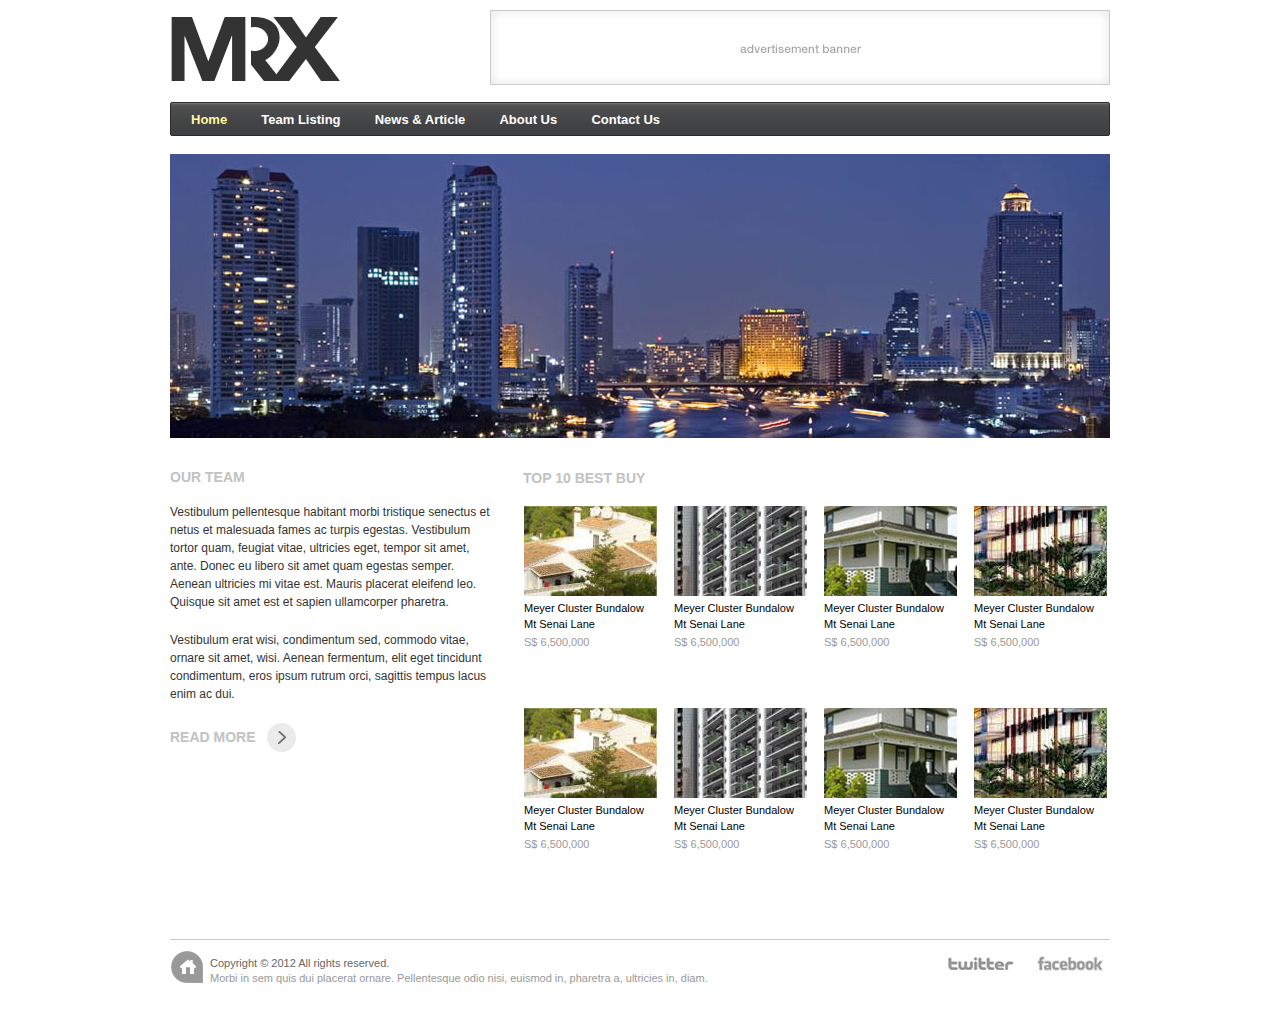
<file: index.html>
<!DOCTYPE HTML>
<html xmlns="http://www.w3.org/1999/xhtml">
<head>
<meta http-equiv="Content-Type" content="text/html; charset=utf-8" />
<title>DAG Template</title>
<link href="style.css" rel="stylesheet" type="text/css">
</head>

<body>

<div class="wrapper">

<div class="header">

	<div class="logo_placement"><img src="images/temp_logo.gif"></div>
    <div class="ad_placement"><img src="images/temp_ad.gif"></div>
    
</div>


<div class="nav">
	<ul>
    	<li><a href="index.html" class="imhere">Home</a></li>
        <li><a href="listing.html">Team Listing</a></li>
        <li><a href="news.html">News &amp; Article</a></li>
        <li><a href="about.html">About Us</a></li>
        <li><a href="contact.html">Contact Us</a></li>    </ul>
</div>

<!-- main image : s-->
<div class="home_img"><img src="images/main_image_940x284.jpg"></div>
<!-- main image : e-->



<div class="section home">
	<div class="our_team">
    	<h2>OUR TEAM</h2>
        <p>Vestibulum pellentesque habitant morbi tristique senectus et netus et malesuada fames ac turpis egestas. Vestibulum tortor quam, feugiat vitae, ultricies eget, tempor sit amet, ante. Donec eu libero sit amet quam egestas semper. Aenean ultricies mi vitae est. Mauris placerat eleifend leo. Quisque sit amet est et sapien ullamcorper pharetra.</p>
        <p>Vestibulum erat wisi, condimentum sed, commodo vitae, ornare sit amet, wisi. Aenean fermentum, elit eget tincidunt condimentum, eros ipsum rutrum orci, sagittis tempus lacus enim ac dui. </p>
        
        <h2 class="read_more"><a href="about.html">READ MORE</a></h2>
        
    </div>
    
    <div class="top_ten">
    	<h2>TOP 10 BEST BUY</h2>
        
        <div class="tt_cell"><a href="detailed_page.html">
        	<div><img src="images/thm_133x90.jpg"></div>
            <h3>Meyer Cluster Bundalow <br />Mt Senai Lane</h3>
			<h4>S$ 6,500,000</h4></a>
      </div>
        
        <div class="tt_cell"><a href="detailed_page.html">
        	<div><img src="images/thm_133x90_b.jpg"></div>
            <h3>Meyer Cluster Bundalow <br />Mt Senai Lane</h3>
			<h4>S$ 6,500,000</h4></a>
      </div>
        
        <div class="tt_cell"><a href="detailed_page.html">
        	<div><img src="images/thm_133x90_c.jpg"></div>
            <h3>Meyer Cluster Bundalow <br />Mt Senai Lane</h3>
			<h4>S$ 6,500,000</h4></a>
      </div>
        
         <div class="tt_cell"><a href="detailed_page.html">
        	<div><img src="images/thm_133x90_d.jpg"></div>
            <h3>Meyer Cluster Bundalow <br />Mt Senai Lane</h3>
			<h4>S$ 6,500,000</h4></a>
        </div>
        <div class="tt_cell"><a href="detailed_page.html">
        	<div><img src="images/thm_133x90.jpg"></div>
            <h3>Meyer Cluster Bundalow <br />Mt Senai Lane</h3>
			<h4>S$ 6,500,000</h4></a>
        </div>
        
        <div class="tt_cell"><a href="detailed_page.html">
        	<div><img src="images/thm_133x90_b.jpg"></div>
            <h3>Meyer Cluster Bundalow <br />Mt Senai Lane</h3>
			<h4>S$ 6,500,000</h4></a>
        </div>
        
         <div class="tt_cell"><a href="detailed_page.html">
        	<div><img src="images/thm_133x90_c.jpg"></div>
            <h3>Meyer Cluster Bundalow <br />Mt Senai Lane</h3>
			<h4>S$ 6,500,000</h4></a>
        </div>
        
         <div class="tt_cell"><a href="detailed_page.html">
        	<div><img src="images/thm_133x90_d.jpg"></div>
            <h3>Meyer Cluster Bundalow <br />Mt Senai Lane</h3>
			<h4>S$ 6,500,000</h4></a>
        </div>
    </div>
</div>


</div>


<div class="footer">
	<div class="copyright_area">
    	<h4>Copyright &copy; 2012 All rights reserved.</h4>
        <p>Morbi in sem quis dui placerat ornare. Pellentesque odio nisi, euismod in, pharetra a, ultricies in, diam.</p>
    </div>
    
    <div class="share_area">
    	<a class="share_fb" href="#"></a> <a class="share_tw" href="#"></a> </div>
</div>


</body>
</html>
</file>
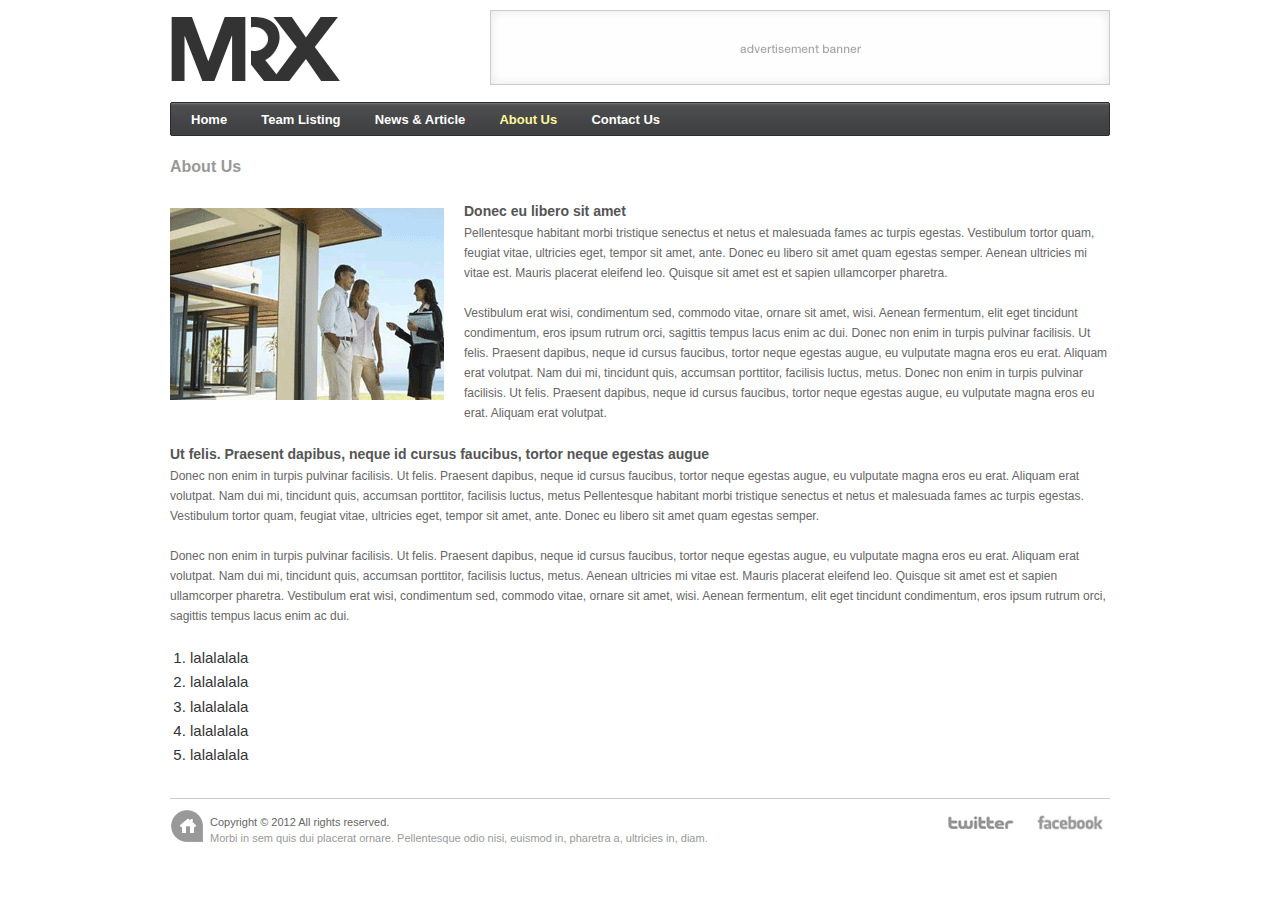
<file: about.html>
<!DOCTYPE HTML>
<html>
<head>
<meta http-equiv="Content-Type" content="text/html; charset=utf-8">
<title>DAG Template</title>
<link href="style.css" rel="stylesheet" type="text/css">
</head>

<body>

<div class="wrapper">

<div class="header">

	<div class="logo_placement"><img src="images/temp_logo.gif"></div>
    <div class="ad_placement"><img src="images/temp_ad.gif"></div>
    
</div>


<div class="nav">
	<ul>
    	<li><a href="index.html">Home</a></li>
        <li><a href="listing.html">Team Listing</a></li>
        <li><a href="news.html">News &amp; Article</a></li>
        <li><a href="about.html" class="imhere">About Us</a></li>
        <li><a href="contact.html">Contact Us</a></li>    </ul>
</div>

<div class="section about">
	
    <div>	
    <h1>About Us</h1>

	<img src="images/img_about.gif"> 
    
	<h2>Donec eu libero sit amet</h2>
	
    <p>Pellentesque habitant morbi tristique senectus et netus et malesuada fames ac turpis egestas. Vestibulum tortor quam, feugiat vitae, ultricies eget, tempor sit amet, ante. Donec eu libero sit amet quam egestas semper. Aenean ultricies mi vitae est. Mauris placerat eleifend leo. Quisque sit amet est et sapien ullamcorper pharetra. </p> 
    <p>Vestibulum erat wisi, condimentum sed, commodo vitae, ornare sit amet, wisi. Aenean fermentum, elit eget tincidunt condimentum, eros ipsum rutrum orci, sagittis tempus lacus enim ac dui. Donec non enim in turpis pulvinar facilisis. Ut felis. Praesent dapibus, neque id cursus faucibus, tortor neque egestas augue, eu vulputate magna eros eu erat. Aliquam erat volutpat. Nam dui mi, tincidunt quis, accumsan porttitor, facilisis luctus, metus. Donec non enim in turpis pulvinar facilisis. Ut felis. Praesent dapibus, neque id cursus faucibus, tortor neque egestas augue, eu vulputate magna eros eu erat. Aliquam erat volutpat. </p>
    
    <h2>Ut felis. Praesent dapibus, neque id cursus faucibus, tortor neque egestas augue</h2>
	
    <p>Donec non enim in turpis pulvinar facilisis. Ut felis. Praesent dapibus, neque id cursus faucibus, tortor neque egestas augue, eu vulputate magna eros eu erat. Aliquam erat volutpat. Nam dui mi, tincidunt quis, accumsan porttitor, facilisis luctus, metus Pellentesque habitant morbi tristique senectus et netus et malesuada fames ac turpis egestas. Vestibulum tortor quam, feugiat vitae, ultricies eget, tempor sit amet, ante. Donec eu libero sit amet quam egestas semper. </p>
    <p>Donec non enim in turpis pulvinar facilisis. Ut felis. Praesent dapibus, neque id cursus faucibus, tortor neque egestas augue, eu vulputate magna eros eu erat. Aliquam erat volutpat. Nam dui mi, tincidunt quis, accumsan porttitor, facilisis luctus, metus. Aenean ultricies mi vitae est. Mauris placerat eleifend leo. Quisque sit amet est et sapien ullamcorper pharetra. Vestibulum erat wisi, condimentum sed, commodo vitae, ornare sit amet, wisi. Aenean fermentum, elit eget tincidunt condimentum, eros ipsum rutrum orci, sagittis tempus lacus enim ac dui. </p>
	
    <ol>
    	<li>lalalalala</li>
        <li>lalalalala</li>
        <li>lalalalala</li>
        <li>lalalalala</li>
        <li>lalalalala</li>
        
    </ol>
    
    </div>
</div>

</div>


<div class="footer">
	<div class="copyright_area">
    	<h4>Copyright &copy; 2012 All rights reserved.</h4>
        <p>Morbi in sem quis dui placerat ornare. Pellentesque odio nisi, euismod in, pharetra a, ultricies in, diam.</p>
    </div>
    
    <div class="share_area">
    	<a class="share_fb" href="#"></a> <a class="share_tw" href="#"></a> </div>
</div>


</body>
</html>
</file>
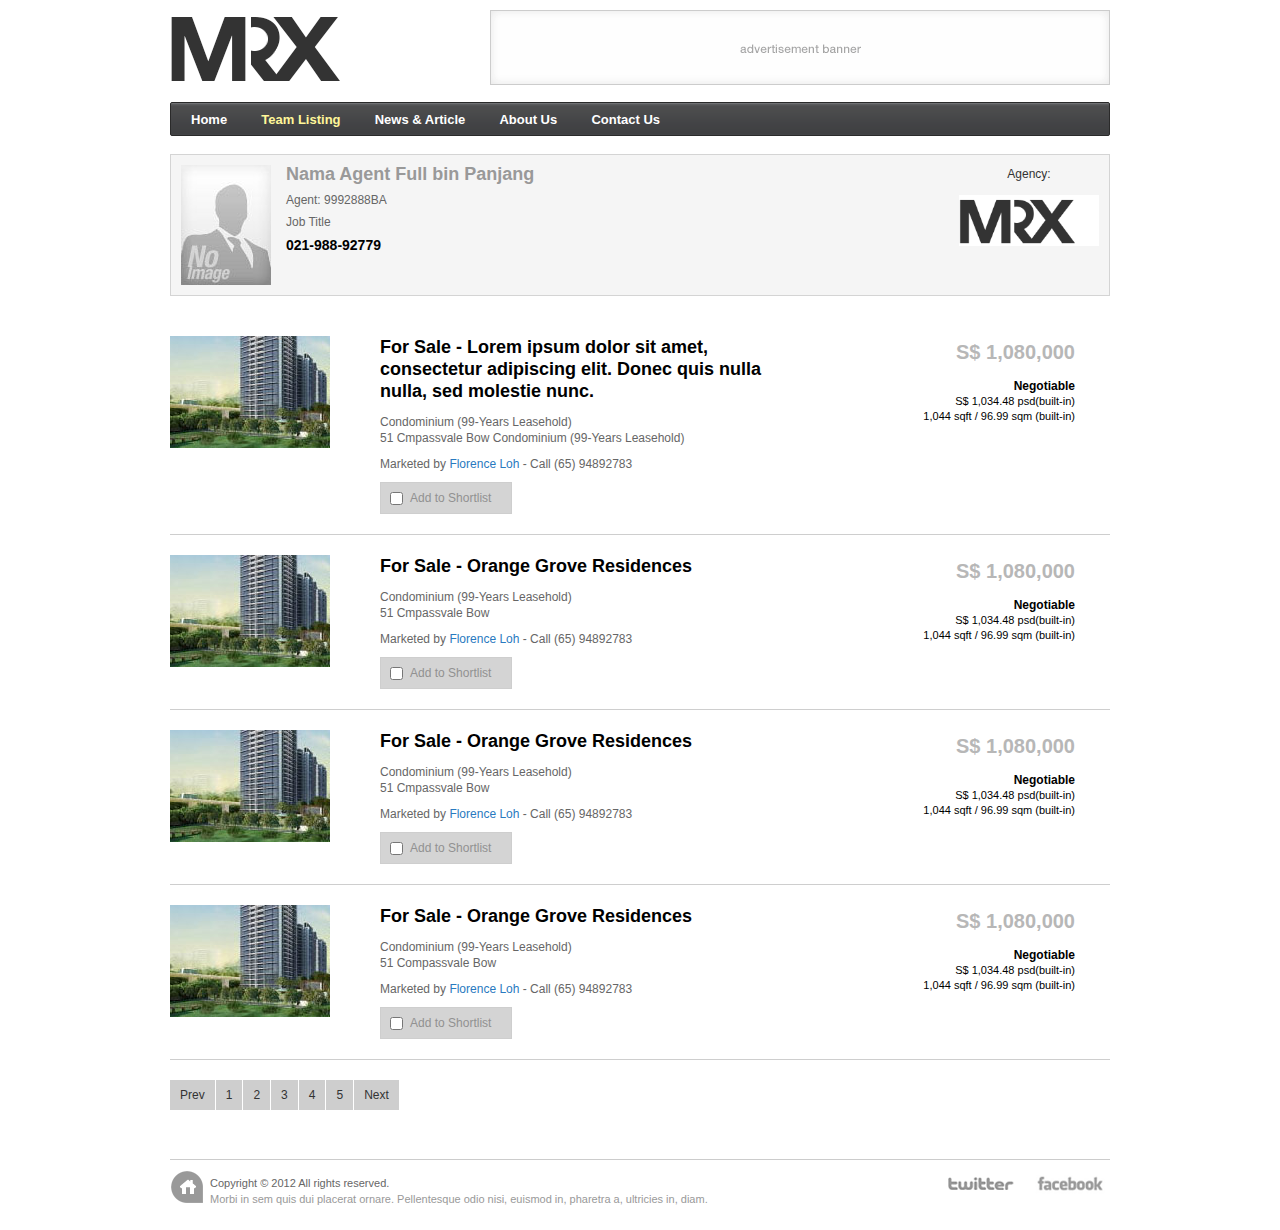
<file: agent_detail.html>
<!DOCTYPE HTML>
<html>
<head>
<meta http-equiv="Content-Type" content="text/html; charset=utf-8">
<meta http-equiv="X-UA-Compatible" content="IE=100" >
<title>DAG Template</title>
<link href="style.css" rel="stylesheet" type="text/css">
</head>

<body>

<div class="wrapper">

<div class="header">

	<div class="logo_placement"><img src="images/temp_logo.gif"></div>
    <div class="ad_placement"><img src="images/temp_ad.gif"></div>
    
</div>


<div class="nav">
	<ul>
    	<li><a href="index.html">Home</a></li>
        <li><a href="listing.html" class="imhere">Team Listing</a></li>
        <li><a href="news.html">News &amp; Article</a></li>
        <li><a href="about.html">About Us</a></li>
        <li><a href="contact.html">Contact Us</a></li>    </ul>
</div>

<div class="section listing">

<!-- agent detail :s -->
<div class="agent_box">
	
    <div class="agent_photo"><img src="images/temp_orang.jpg"></div>
    
    	
    
    
    <div class="agent_big_detail">
    	<h1>Nama Agent Full bin Panjang</h1>
        <h3>Agent: 9992888BA</h3>
		<h3>Job Title</h3>
		<h2>021-988-92779</h2>
    </div>
    
    <!-- agency logo :s -->
    <div class="agent_logo">
      	<h4>Agency: </h4>
     	<img src="images/temp_logo.gif" >     </div>
     <!-- agency logo :e -->
		
</div>
<!-- agent detail :e -->

<div class="list_result">
        
        <ul>
        	<li>
            	<div class="list_img_cont"><a href="detailed_page.html"><img src="images/thm_160x112.jpg"></a></div>
               
                <div class="list_info">
                	<h2><a href="detailed_page.html">For Sale - Lorem ipsum dolor sit amet, consectetur adipiscing elit. Donec quis nulla nulla, sed molestie nunc.</a></h2>
                    <p>Condominium (99-Years Leasehold)  <br />
51 Cmpassvale Bow Condominium (99-Years Leasehold) </p>

					<p>Marketed by <a href="#">Florence Loh</a> - Call (65) 94892783</p>
                     <div class="add_shortlist"><a href="#"><input type="checkbox"> Add to Shortlist</a></div>
				</div>
               
                <div class="list_price">
                       <h2>S$ 1,080,000</h2>
                       <p> 
                       	<span>Negotiable</span><br />
                        S$ 1,034.48 psd(built-in)<br />
                        1,044 sqft / 96.99 sqm (built-in)
                        </p>
			    </div>
            </li>
            
            <li>
            	<div class="list_img_cont"><a href="detailed_page.html"><img src="images/thm_160x112.jpg"></a></div>
               
                <div class="list_info">
                	<h2><a href="detailed_page.html">For Sale - Orange Grove Residences</a></h2>
                    <p>Condominium (99-Years Leasehold) <br />
51 Cmpassvale Bow</p>

					<p>Marketed by <a href="#">Florence Loh</a> - Call (65) 94892783</p>
                     <div class="add_shortlist"><a href="#"><input type="checkbox"> Add to Shortlist</a></div>
				</div>
               
                <div class="list_price">
                       <h2>S$ 1,080,000</h2>
                       <p> 
                       	<span>Negotiable</span><br />
                        S$ 1,034.48 psd(built-in)<br />
                        1,044 sqft / 96.99 sqm (built-in)
                        </p>
				</div>
            </li>
            
            <li>
            	<div class="list_img_cont"><a href="detailed_page.html"><img src="images/thm_160x112.jpg"></a></div>
               
                <div class="list_info">
                	<h2><a href="detailed_page.html">For Sale - Orange Grove Residences</a></h2>
                    <p>Condominium (99-Years Leasehold) <br />
51 Cmpassvale Bow</p>

					<p>Marketed by <a href="#">Florence Loh</a> - Call (65) 94892783</p>
                     <div class="add_shortlist"><a href="#"><input type="checkbox"> Add to Shortlist</a></div>
				</div>
               
                <div class="list_price">
                       <h2>S$ 1,080,000</h2>
                       <p> 
                       	<span>Negotiable</span><br />
                        S$ 1,034.48 psd(built-in)<br />
                        1,044 sqft / 96.99 sqm (built-in)
                        </p>
				</div>
            </li>
            
            <li>
            	<div class="list_img_cont"><a href="detailed_page.html"><img src="images/thm_160x112.jpg"></a></div>
               
                <div class="list_info">
                	<h2><a href="detailed_page.html">For Sale - Orange Grove Residences</a></h2>
                    <p>
                    Condominium (99-Years Leasehold)<br />
51 Compassvale Bow</p>

					<p>Marketed by <a href="#">Florence Loh</a> - Call (65) 94892783</p>
                    
                    <div class="add_shortlist"><a href="#"><input type="checkbox"> Add to Shortlist</a></div>
                    
				</div>
               
                <div class="list_price">
                     
                       <h2>S$ 1,080,000</h2>
                       <p> 
                       	<span>Negotiable</span><br />
                        S$ 1,034.48 psd(built-in)<br />
                        1,044 sqft / 96.99 sqm (built-in)
                        </p>
			
				</div>
            </li>
            
        </ul>
        </div>
    
</div>
  
  <div class="paginating">
         	<ul>
            	<li><a href="#">Prev</a></li>
                <li><a href="#">1</a></li>
                <li><a href="#">2</a></li>
                <li><a href="#">3</a></li>
                <li><a href="#">4</a></li>
                <li><a href="#">5</a></li>
                <li><a href="#">Next</a></li>
            </ul>
   </div>
   
   <br /> <br />

</div>


<div class="footer">
	<div class="copyright_area">
    	<h4>Copyright &copy; 2012 All rights reserved.</h4>
        <p>Morbi in sem quis dui placerat ornare. Pellentesque odio nisi, euismod in, pharetra a, ultricies in, diam.</p>
    </div>
    
    <div class="share_area">
    	<a class="share_fb" href="#"></a> <a class="share_tw" href="#"></a> </div>
</div>


</body>
</html>
</file>
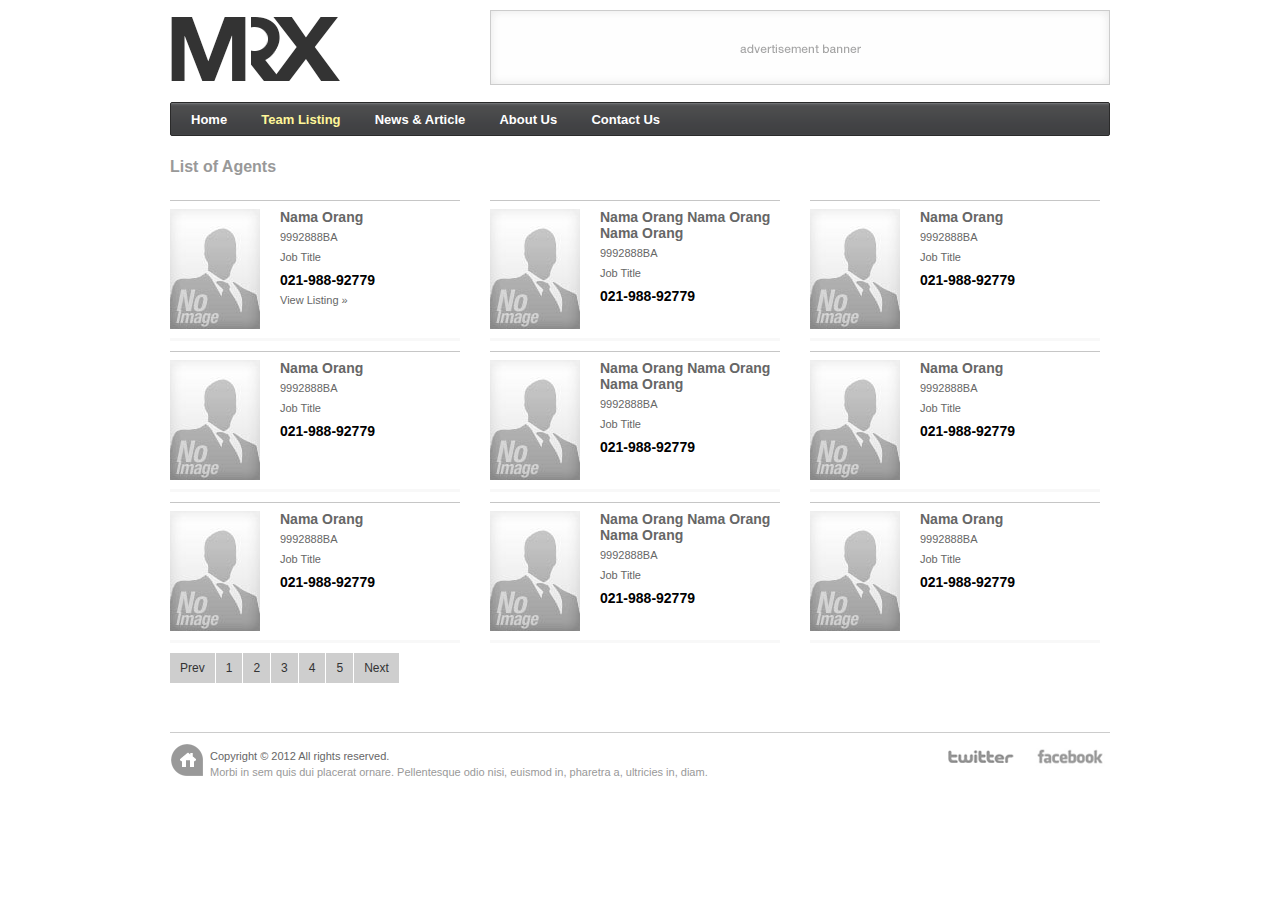
<file: agent_list.html>
<!DOCTYPE HTML>
<html>
<head>
<meta http-equiv="Content-Type" content="text/html; charset=utf-8">
<meta http-equiv="X-UA-Compatible" content="IE=100" >
<title>DAG Template</title>
<link href="style.css" rel="stylesheet" type="text/css">
</head>

<body>

<div class="wrapper">

<div class="header">

	<div class="logo_placement"><img src="images/temp_logo.gif"></div>
    <div class="ad_placement"><img src="images/temp_ad.gif"></div>
    
</div>


<div class="nav">
	<ul>
    	<li><a href="index.html">Home</a></li>
        <li><a href="listing.html" class="imhere">Team Listing</a></li>
        <li><a href="news.html">News &amp; Article</a></li>
        <li><a href="about.html">About Us</a></li>
        <li><a href="contact.html">Contact Us</a></li>    </ul>
</div>

<div class="section listing">
	

    	<h1>List of Agents</h1>
		<div class="list_result" style="min-height:300px; overflow: auto; ">
        
				
			<div class="agent_sel">
				<div class="agent_photo"><img src="images/temp_orang.jpg"></div>
				<div class="agent_detail">
					<h1><a href="agent_detail.html">Nama Orang</a></h1>
					<h3>9992888BA</h3>
					<h3>Job Title</h3>
					<h2>021-988-92779</h2>
                    <h3><a href="#">View Listing &raquo;</a></h3>
				</div>
			</div>
			
			<div class="agent_sel">
				<div class="agent_photo"><img src="images/temp_orang.jpg"></div>
				<div class="agent_detail">
					<h1><a href="agent_detail.html">Nama Orang Nama Orang Nama Orang</a></h1>
					<h3>9992888BA</h3>
					<h3>Job Title</h3>
					<h2>021-988-92779</h2>
				</div>
			</div>
			
			<div class="agent_sel" style="margin-right:0">
				<div class="agent_photo"><img src="images/temp_orang.jpg"></div>
				<div class="agent_detail">
					<h1><a href="agent_detail.html">Nama Orang</a></h1>
					<h3>9992888BA</h3>
					<h3>Job Title</h3>
					<h2>021-988-92779</h2>
				</div>
			</div>
            
            <div class="agent_sel">
				<div class="agent_photo"><img src="images/temp_orang.jpg"></div>
				<div class="agent_detail">
					<h1><a href="agent_detail.html">Nama Orang</a></h1>
					<h3>9992888BA</h3>
					<h3>Job Title</h3>
					<h2>021-988-92779</h2>
				</div>
			</div>
			
			<div class="agent_sel">
				<div class="agent_photo"><img src="images/temp_orang.jpg"></div>
				<div class="agent_detail">
					<h1><a href="agent_detail.html">Nama Orang Nama Orang Nama Orang</a></h1>
					<h3>9992888BA</h3>
					<h3>Job Title</h3>
					<h2>021-988-92779</h2>
				</div>
			</div>
			
			<div class="agent_sel" style="margin-right:0">
				<div class="agent_photo"><img src="images/temp_orang.jpg"></div>
				<div class="agent_detail">
					<h1><a href="agent_detail.html">Nama Orang</a></h1>
					<h3>9992888BA</h3>
					<h3>Job Title</h3>
					<h2>021-988-92779</h2>
				</div>
			</div>
            
            <div class="agent_sel">
				<div class="agent_photo"><img src="images/temp_orang.jpg"></div>
				<div class="agent_detail">
					<h1><a href="agent_detail.html">Nama Orang</a></h1>
					<h3>9992888BA</h3>
					<h3>Job Title</h3>
					<h2>021-988-92779</h2>
				</div>
			</div>
			
			<div class="agent_sel">
				<div class="agent_photo"><img src="images/temp_orang.jpg"></div>
				<div class="agent_detail">
					<h1><a href="agent_detail.html">Nama Orang Nama Orang Nama Orang</a></h1>
					<h3>9992888BA</h3>
					<h3>Job Title</h3>
					<h2>021-988-92779</h2>
				</div>
			</div>
			
			<div class="agent_sel" style="margin-right:0">
				<div class="agent_photo"><img src="images/temp_orang.jpg"></div>
				<div class="agent_detail">
					<h1><a href="agent_detail.html">Nama Orang</a></h1>
					<h3>9992888BA</h3>
					<h3>Job Title</h3>
					<h2>021-988-92779</h2>
				</div>
			</div>
			
			
		
		
		
		
		
        </div>
</div>
  
  <div class="paginating">
         	<ul>
            	<li><a href="#">Prev</a></li>
                <li><a href="#">1</a></li>
                <li><a href="#">2</a></li>
                <li><a href="#">3</a></li>
                <li><a href="#">4</a></li>
                <li><a href="#">5</a></li>
                <li><a href="#">Next</a></li>
            </ul>
   </div>
   
   <br /> <br />

</div>


<div class="footer">
	<div class="copyright_area">
    	<h4>Copyright &copy; 2012 All rights reserved.</h4>
        <p>Morbi in sem quis dui placerat ornare. Pellentesque odio nisi, euismod in, pharetra a, ultricies in, diam.</p>
    </div>
    
    <div class="share_area">
    	<a class="share_fb" href="#"></a> <a class="share_tw" href="#"></a> </div>
</div>


</body>
</html>
</file>
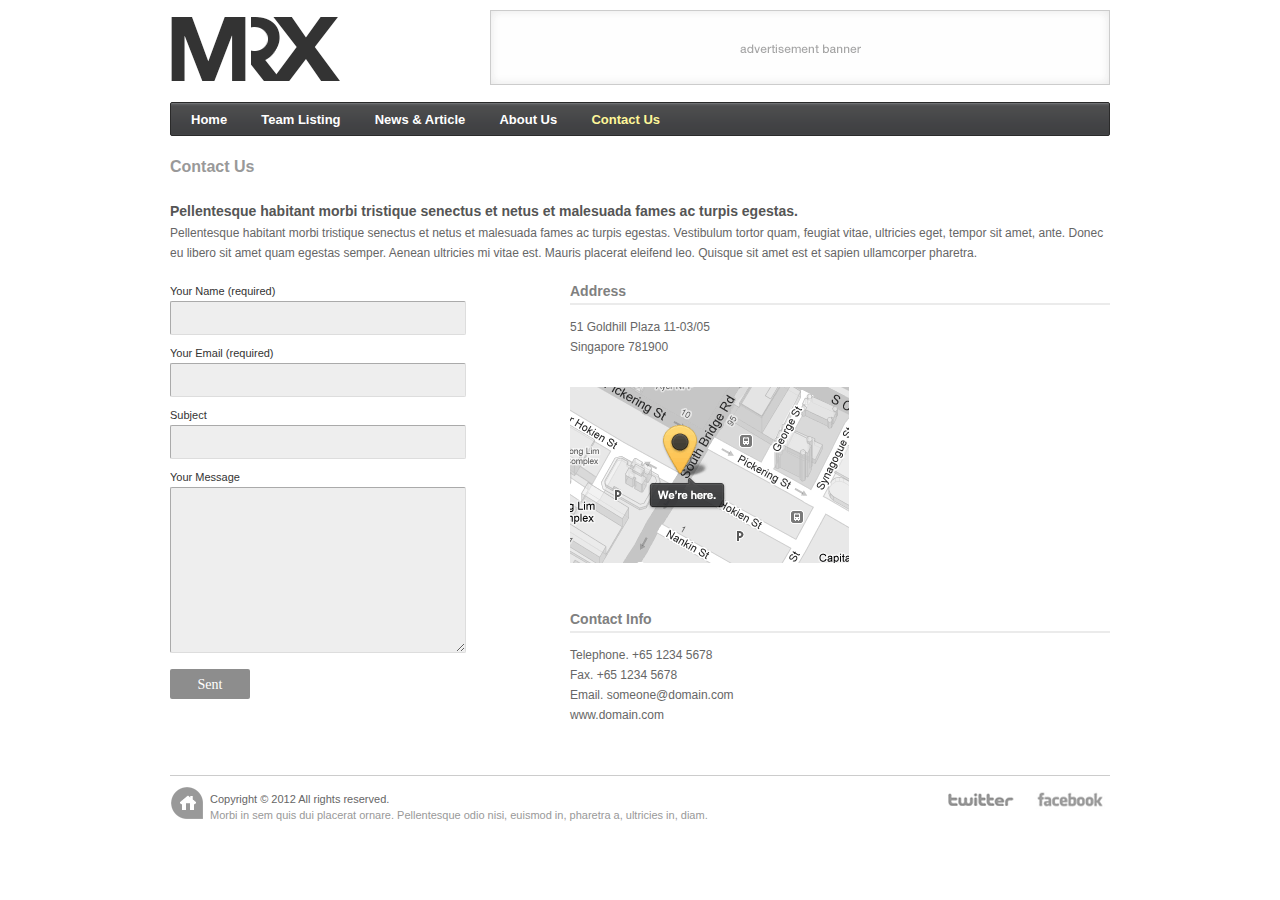
<file: contact.html>
<!DOCTYPE HTML>
<html>
<head>
<meta http-equiv="Content-Type" content="text/html; charset=utf-8">
<title>DAG Template</title>
<link href="style.css" rel="stylesheet" type="text/css">
</head>

<body>

<div class="wrapper">

<div class="header">

	<div class="logo_placement"><img src="images/temp_logo.gif"></div>
    <div class="ad_placement"><img src="images/temp_ad.gif"></div>
    
</div>


<div class="nav">
	<ul>
    	<li><a href="index.html">Home</a></li>
        <li><a href="listing.html">Team Listing</a></li>
        <li><a href="news.html">News &amp; Article</a></li>
        <li><a href="about.html">About Us</a></li>
        <li><a href="contact.html" class="imhere">Contact Us</a></li>    </ul>
</div>

<div class="section contact">
	
    <div>	
    <h1>Contact Us</h1>

	<h2>Pellentesque habitant morbi tristique senectus et netus et malesuada fames ac turpis egestas.</h2>
	
    <p>Pellentesque habitant morbi tristique senectus et netus et malesuada fames ac turpis egestas. Vestibulum tortor quam, feugiat vitae, ultricies eget, tempor sit amet, ante. Donec eu libero sit amet quam egestas semper. Aenean ultricies mi vitae est. Mauris placerat eleifend leo. Quisque sit amet est et sapien ullamcorper pharetra. </p> 
	</div>
    
    <div class="aside">
    	<form>
        	Your Name (required) <br />
            <input type="text"> <br />
            Your Email (required) <br />
            <input type="text"> <br />
            
            Subject <br />
            <input type="text"> <br />
            Your Message <br />
            <textarea></textarea> <br />
            
            <input class="submit_button" type="submit" value="Sent">
        </form>
    </div>
    
    <div class="adrr">
    	<h3>Address</h3>
        <p>51 Goldhill Plaza 11-03/05 <br />
        Singapore 781900</p>
        
        <!-- position map :s -->
        <div class="position_map"><img src="images/temp_map.gif"></div>
        <!-- position map :e -->
        
        <h3>Contact Info</h3>
        <p>Telephone. +65 1234 5678 <br />
        Fax. +65 1234 5678 <br />
        Email. <a href="#">someone@domain.com</a><br />
        <a href="#">www.domain.com</a>
    </div>
</div>

</div>


<div class="footer">
	<div class="copyright_area">
    	<h4>Copyright &copy; 2012 All rights reserved.</h4>
        <p>Morbi in sem quis dui placerat ornare. Pellentesque odio nisi, euismod in, pharetra a, ultricies in, diam.</p>
    </div>
    
    <div class="share_area">
    	<a class="share_fb" href="#"></a> <a class="share_tw" href="#"></a> </div>
</div>


</body>
</html>
</file>
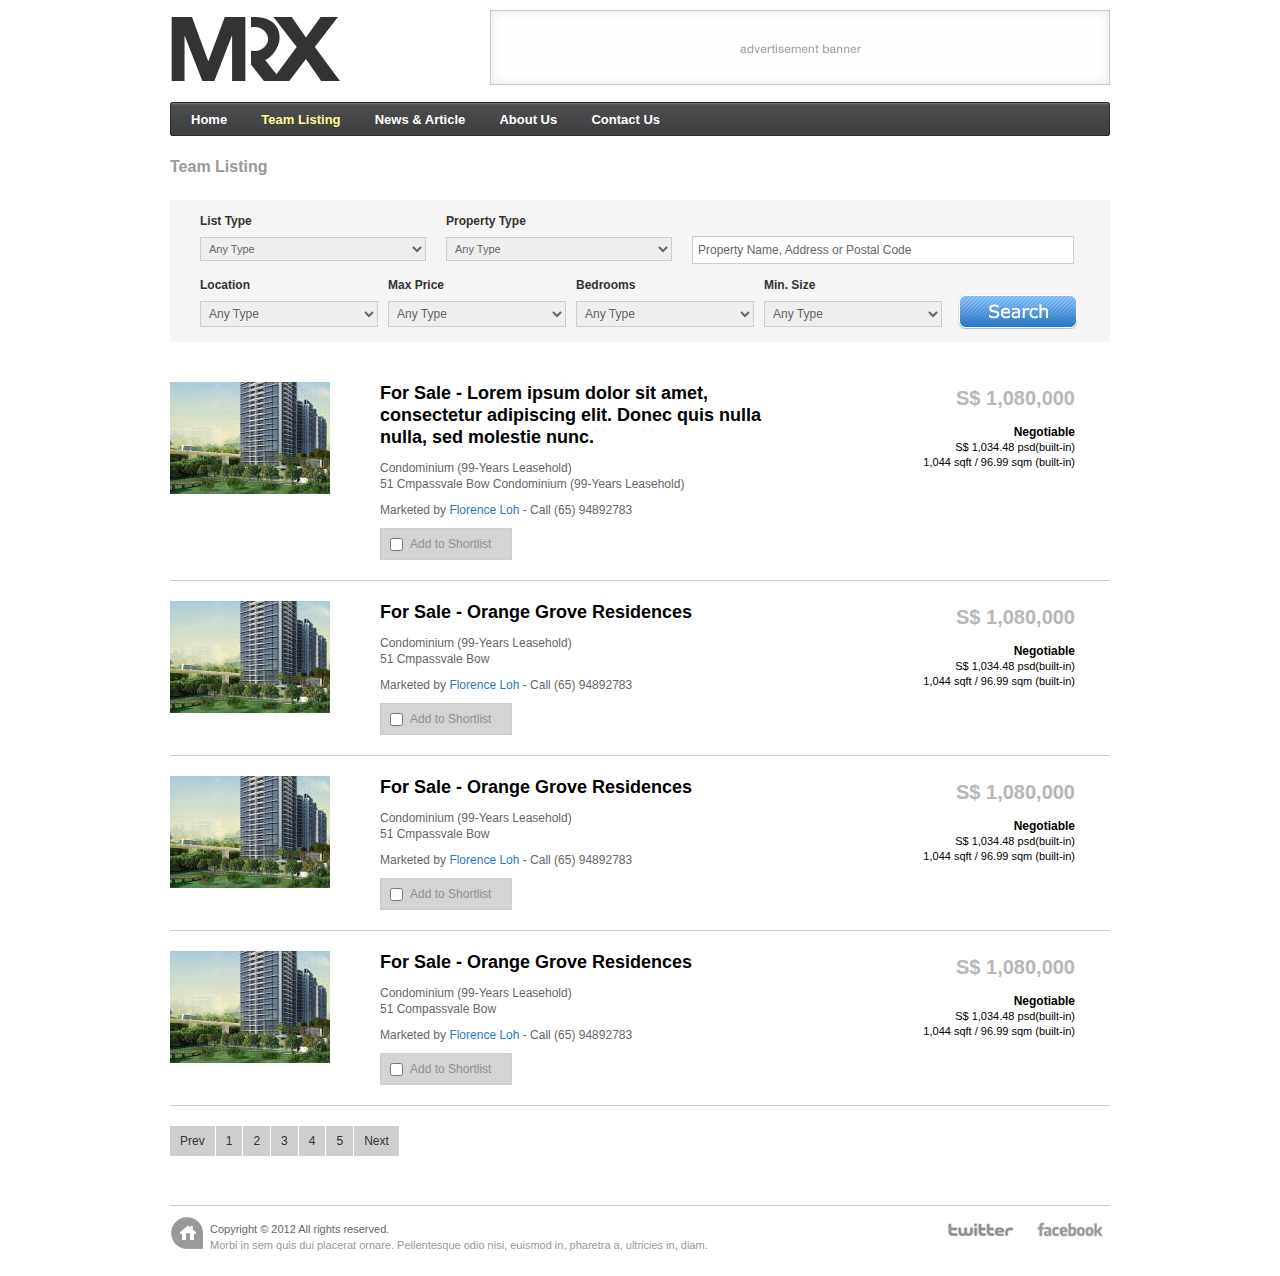
<file: listing.html>
<!DOCTYPE HTML>
<html>
<head>
<meta http-equiv="Content-Type" content="text/html; charset=utf-8">
<meta http-equiv="X-UA-Compatible" content="IE=100" >
<title>DAG Template</title>
<link href="style.css" rel="stylesheet" type="text/css">
</head>

<body>

<div class="wrapper">

<div class="header">

	<div class="logo_placement"><img src="images/temp_logo.gif"></div>
    <div class="ad_placement"><img src="images/temp_ad.gif"></div>
    
</div>


<div class="nav">
	<ul>
    	<li><a href="index.html">Home</a></li>
        <li><a href="listing.html" class="imhere">Team Listing</a></li>
        <li><a href="news.html">News &amp; Article</a></li>
        <li><a href="about.html">About Us</a></li>
        <li><a href="contact.html">Contact Us</a></li>    </ul>
</div>

<div class="section listing">
	

    	<h1>Team Listing</h1>
		
        <!-- listing form :s -->
        <div class="listing_form">
        	<form>
            	<div>
                    <div class="field1">
                           <div class="fl_left">
                           <h3>List Type</h3>
                            <select>
                                    <option>Any Type</option>
                                    <option>Any Type</option>
                                    <option>Any Type</option>
                                    <option>Any Type</option>
                            </select>
                         	</div>
                            
                            <div class="fl_left">
                            <h3>Property Type</h3>
                            <select>
                                    <option>Any Type</option>
                                    <option>Any Type</option>
                                    <option>Any Type</option>
                                    <option>Any Type</option>
                            </select>
                        	</div>
                          
                            <input type="text" value="Property Name, Address or Postal Code" />
                          
                          
                          
                            <div class="clr"></div>
              	  </div>
                
                 
                 <div>
                   <div class="field2">
                        <h3>Location</h3>
                        <div class="inp_view3">
                        <select>
                            <option>Any Type</option>
                            <option>Any Type</option>
                            <option>Any Type</option>
                            <option>Any Type</option>
                        </select>
                        </div>
                    </div>
                    
                   <div class="field2">
                        <h3>Max Price</h3>
                        <div class="inp_view3">
                        <select>
                            <option>Any Type</option>
                            <option>Any Type</option>
                            <option>Any Type</option>
                            <option>Any Type</option>
                        </select>
                    	</div>
                    </div>
                    
                   <div class="field2">
                        <h3>Bedrooms</h3>
                         <div class="inp_view3">
                        <select>
                            <option>Any Type</option>
                            <option>Any Type</option>
                            <option>Any Type</option>
                            <option>Any Type</option>
                        </select>
                        </div>
                    </div>
                    
                   <div class="field2">
                        <h3>Min. Size</h3>
                        <div class="inp_view3">
                        <select>
                            <option>Any Type</option>
                            <option>Any Type</option>
                            <option>Any Type</option>
                            <option>Any Type</option>
                        </select>
                   		</div>
                    </div>
                    
                    <div class="field2">
                        <input class="submit_keyword" type="submit" value="">
                    </div>
                    
                    <div class="clr"></div>
                </div>
                
                
                
                </div>
            </form>
            <div class="clr"></div>
        </div>
        <!-- listing form :e -->
        
        <div class="list_result">
        
        <ul>
        	<li>
            	<div class="list_img_cont"><a href="detailed_page.html"><img src="images/thm_160x112.jpg"></a></div>
               
                <div class="list_info">
                	<h2><a href="detailed_page.html">For Sale - Lorem ipsum dolor sit amet, consectetur adipiscing elit. Donec quis nulla nulla, sed molestie nunc.</a></h2>
                    <p>Condominium (99-Years Leasehold)  <br />
51 Cmpassvale Bow Condominium (99-Years Leasehold) </p>

					<p>Marketed by <a href="#">Florence Loh</a> - Call (65) 94892783</p>
                     <div class="add_shortlist"><a href="#"><input type="checkbox"> Add to Shortlist</a></div>
				</div>
               
                <div class="list_price">
                       <h2>S$ 1,080,000</h2>
                       <p> 
                       	<span>Negotiable</span><br />
                        S$ 1,034.48 psd(built-in)<br />
                        1,044 sqft / 96.99 sqm (built-in)
                        </p>
			    </div>
            </li>
            
            <li>
            	<div class="list_img_cont"><a href="detailed_page.html"><img src="images/thm_160x112.jpg"></a></div>
               
                <div class="list_info">
                	<h2><a href="detailed_page.html">For Sale - Orange Grove Residences</a></h2>
                    <p>Condominium (99-Years Leasehold) <br />
51 Cmpassvale Bow</p>

					<p>Marketed by <a href="#">Florence Loh</a> - Call (65) 94892783</p>
                     <div class="add_shortlist"><a href="#"><input type="checkbox"> Add to Shortlist</a></div>
				</div>
               
                <div class="list_price">
                       <h2>S$ 1,080,000</h2>
                       <p> 
                       	<span>Negotiable</span><br />
                        S$ 1,034.48 psd(built-in)<br />
                        1,044 sqft / 96.99 sqm (built-in)
                        </p>
				</div>
            </li>
            
            <li>
            	<div class="list_img_cont"><a href="detailed_page.html"><img src="images/thm_160x112.jpg"></a></div>
               
                <div class="list_info">
                	<h2><a href="detailed_page.html">For Sale - Orange Grove Residences</a></h2>
                    <p>Condominium (99-Years Leasehold) <br />
51 Cmpassvale Bow</p>

					<p>Marketed by <a href="#">Florence Loh</a> - Call (65) 94892783</p>
                     <div class="add_shortlist"><a href="#"><input type="checkbox"> Add to Shortlist</a></div>
				</div>
               
                <div class="list_price">
                       <h2>S$ 1,080,000</h2>
                       <p> 
                       	<span>Negotiable</span><br />
                        S$ 1,034.48 psd(built-in)<br />
                        1,044 sqft / 96.99 sqm (built-in)
                        </p>
				</div>
            </li>
            
            <li>
            	<div class="list_img_cont"><a href="detailed_page.html"><img src="images/thm_160x112.jpg"></a></div>
               
                <div class="list_info">
                	<h2><a href="detailed_page.html">For Sale - Orange Grove Residences</a></h2>
                    <p>
                    Condominium (99-Years Leasehold)<br />
51 Compassvale Bow</p>

					<p>Marketed by <a href="#">Florence Loh</a> - Call (65) 94892783</p>
                    
                    <div class="add_shortlist"><a href="#"><input type="checkbox"> Add to Shortlist</a></div>
                    
				</div>
               
                <div class="list_price">
                     
                       <h2>S$ 1,080,000</h2>
                       <p> 
                       	<span>Negotiable</span><br />
                        S$ 1,034.48 psd(built-in)<br />
                        1,044 sqft / 96.99 sqm (built-in)
                        </p>
			
				</div>
            </li>
            
        </ul>
        </div>
</div>
  
  <div class="paginating">
         	<ul>
            	<li><a href="#">Prev</a></li>
                <li><a href="#">1</a></li>
                <li><a href="#">2</a></li>
                <li><a href="#">3</a></li>
                <li><a href="#">4</a></li>
                <li><a href="#">5</a></li>
                <li><a href="#">Next</a></li>
            </ul>
   </div>
   
   <br /> <br />

</div>


<div class="footer">
	<div class="copyright_area">
    	<h4>Copyright &copy; 2012 All rights reserved.</h4>
        <p>Morbi in sem quis dui placerat ornare. Pellentesque odio nisi, euismod in, pharetra a, ultricies in, diam.</p>
    </div>
    
    <div class="share_area">
    	<a class="share_fb" href="#"></a> <a class="share_tw" href="#"></a> </div>
</div>


</body>
</html>
</file>
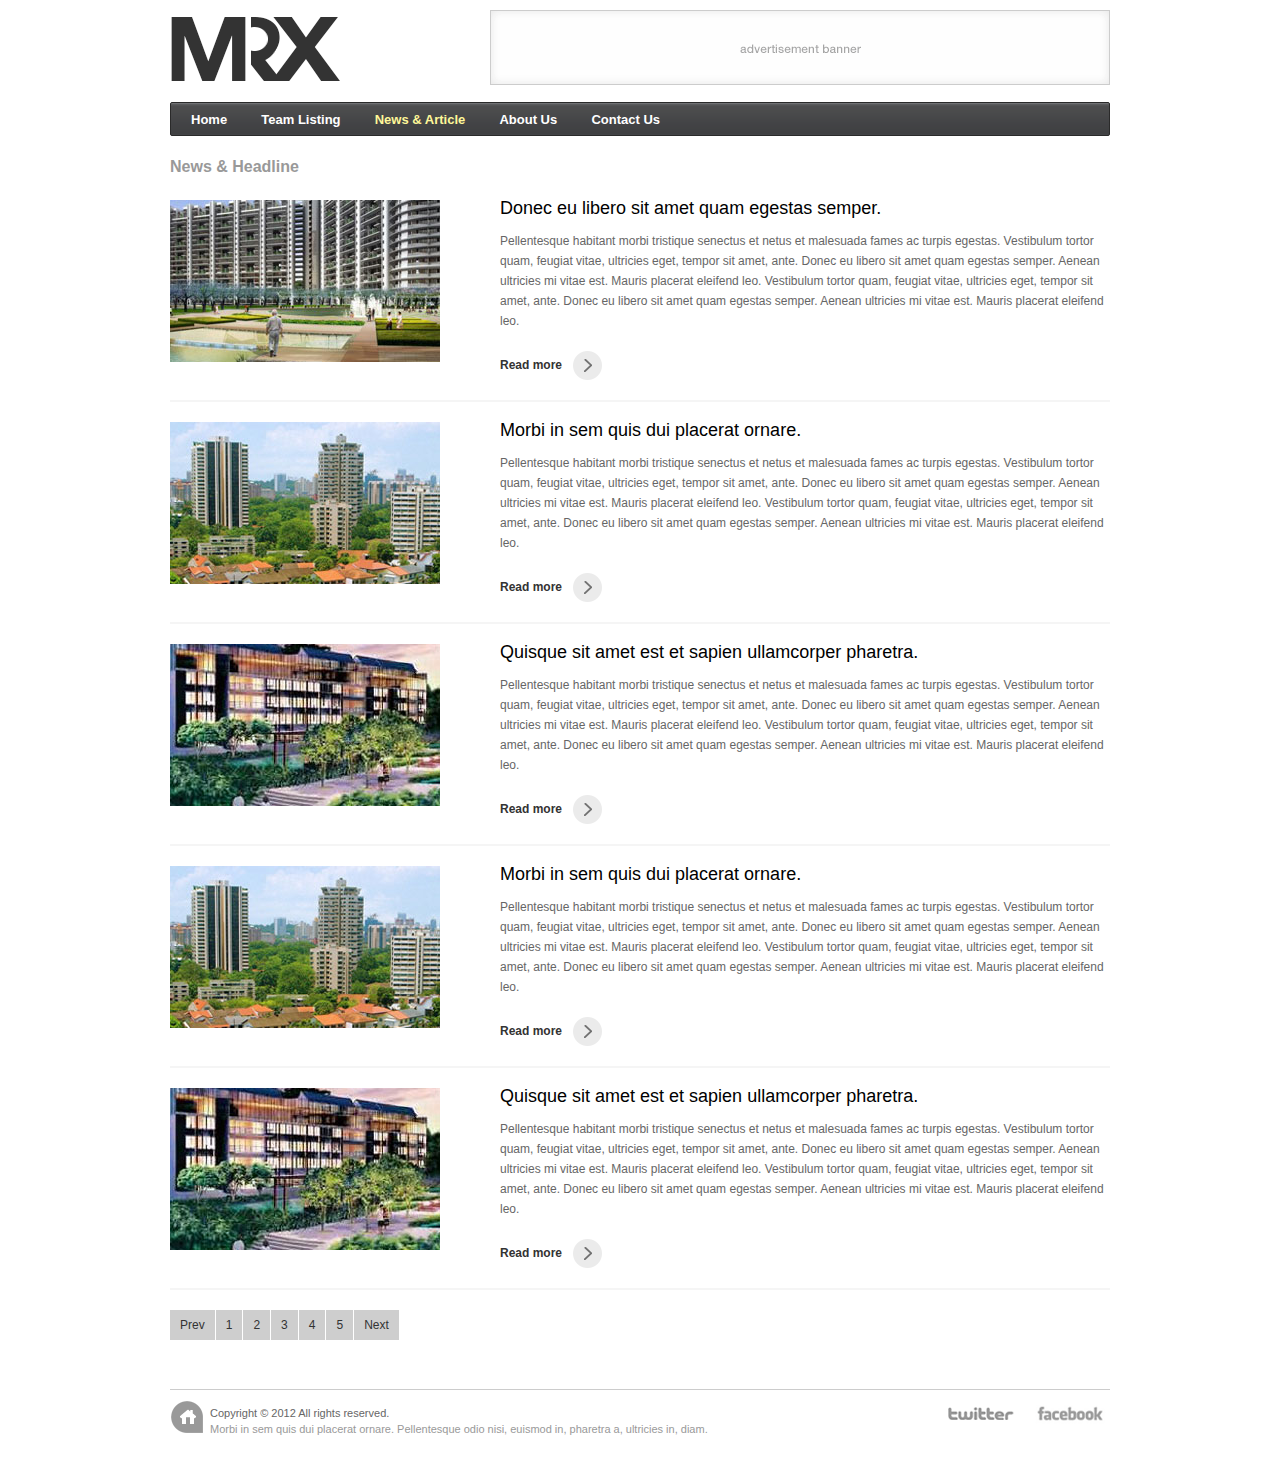
<file: news.html>
<!DOCTYPE HTML>
<html>
<head>
<meta http-equiv="Content-Type" content="text/html; charset=utf-8">
<title>DAG Template</title>
<link href="style.css" rel="stylesheet" type="text/css">
</head>

<body>

<div class="wrapper">

<div class="header">

	<div class="logo_placement"><img src="images/temp_logo.gif"></div>
    <div class="ad_placement"><img src="images/temp_ad.gif"></div>
    
</div>


<div class="nav">
	<ul>
    	<li><a href="index.html">Home</a></li>
        <li><a href="listing.html">Team Listing</a></li>
        <li><a href="news.html" class="imhere">News &amp; Article</a></li>
        <li><a href="about.html">About Us</a></li>
        <li><a href="contact.html">Contact Us</a></li>    </ul>
</div>

<div class="section news">
	

    	<h1>News &amp; Headline</h1>
		
       	
        <ul>
        	<li>
            	<div class="news_lead">
                	<h3><a href="news_detail.html">Donec eu libero sit amet quam egestas semper.</a></h3>
                    <p>Pellentesque habitant morbi tristique senectus et netus et malesuada fames ac turpis egestas. Vestibulum tortor quam, feugiat vitae, ultricies eget, tempor sit amet, ante. Donec eu libero sit amet quam egestas semper. Aenean ultricies mi vitae est. Mauris placerat eleifend leo.  Vestibulum tortor quam, feugiat vitae, ultricies eget, tempor sit amet, ante. Donec eu libero sit amet quam egestas semper. Aenean ultricies mi vitae est. Mauris placerat eleifend leo.</p>
                     <h2 class="read_more"><a href="#">Read more</a></h2>
                </div>
                
                <div class="news_img_cont"><img src="images/img_270x162.jpg"></div>
         		</li>
                
                <li>
            	<div class="news_lead">
                	<h3><a href="news_detail.html">Morbi in sem quis dui placerat ornare. </a></h3>
                    <p>Pellentesque habitant morbi tristique senectus et netus et malesuada fames ac turpis egestas. Vestibulum tortor quam, feugiat vitae, ultricies eget, tempor sit amet, ante. Donec eu libero sit amet quam egestas semper. Aenean ultricies mi vitae est. Mauris placerat eleifend leo.  Vestibulum tortor quam, feugiat vitae, ultricies eget, tempor sit amet, ante. Donec eu libero sit amet quam egestas semper. Aenean ultricies mi vitae est. Mauris placerat eleifend leo.</p>
                     <h2 class="read_more"><a href="#">Read more</a></h2>
                </div>
                
                <div class="news_img_cont"><img src="images/img_270x162_b.jpg"></div>
         		</li>
                
                <li>
            	<div class="news_lead">
                	<h3><a href="news_detail.html"> Quisque sit amet est et sapien ullamcorper pharetra.</a></h3>
                    <p>Pellentesque habitant morbi tristique senectus et netus et malesuada fames ac turpis egestas. Vestibulum tortor quam, feugiat vitae, ultricies eget, tempor sit amet, ante. Donec eu libero sit amet quam egestas semper. Aenean ultricies mi vitae est. Mauris placerat eleifend leo.  Vestibulum tortor quam, feugiat vitae, ultricies eget, tempor sit amet, ante. Donec eu libero sit amet quam egestas semper. Aenean ultricies mi vitae est. Mauris placerat eleifend leo. </p>
                     <h2 class="read_more"><a href="#">Read more</a></h2>
                </div>
                
                <div class="news_img_cont"><img src="images/img_270x162_c.jpg"></div>
         		</li>
                
                <li>
            	<div class="news_lead">
                	<h3><a href="news_detail.html">Morbi in sem quis dui placerat ornare. </a></h3>
                    <p>Pellentesque habitant morbi tristique senectus et netus et malesuada fames ac turpis egestas. Vestibulum tortor quam, feugiat vitae, ultricies eget, tempor sit amet, ante. Donec eu libero sit amet quam egestas semper. Aenean ultricies mi vitae est. Mauris placerat eleifend leo.  Vestibulum tortor quam, feugiat vitae, ultricies eget, tempor sit amet, ante. Donec eu libero sit amet quam egestas semper. Aenean ultricies mi vitae est. Mauris placerat eleifend leo.</p>
                     <h2 class="read_more"><a href="#">Read more</a></h2>
                </div>
                
                <div class="news_img_cont"><img src="images/img_270x162_b.jpg"></div>
         		</li>
                
                <li>
            	<div class="news_lead">
                	<h3><a href="news_detail.html">Quisque sit amet est et sapien ullamcorper pharetra.</a></h3>
                    <p>Pellentesque habitant morbi tristique senectus et netus et malesuada fames ac turpis egestas. Vestibulum tortor quam, feugiat vitae, ultricies eget, tempor sit amet, ante. Donec eu libero sit amet quam egestas semper. Aenean ultricies mi vitae est. Mauris placerat eleifend leo.  Vestibulum tortor quam, feugiat vitae, ultricies eget, tempor sit amet, ante. Donec eu libero sit amet quam egestas semper. Aenean ultricies mi vitae est. Mauris placerat eleifend leo. </p>
                     <h2 class="read_more"><a href="#">Read more</a></h2>
                </div>
                <div class="news_img_cont"><img src="images/img_270x162_c.jpg"></div>
         		</li>
                
         </ul>
 </div>
  <div class="paginating">
         	<ul>
            	<li><a href="#">Prev</a></li>
                <li><a href="#">1</a></li>
                <li><a href="#">2</a></li>
                <li><a href="#">3</a></li>
                <li><a href="#">4</a></li>
                <li><a href="#">5</a></li>
                <li><a href="#">Next</a></li>
            </ul>
   </div>
   
   <br /> <br />

</div>


<div class="footer">
	<div class="copyright_area">
    	<h4>Copyright &copy; 2012 All rights reserved.</h4>
        <p>Morbi in sem quis dui placerat ornare. Pellentesque odio nisi, euismod in, pharetra a, ultricies in, diam.</p>
    </div>
    
    <div class="share_area">
    	<a class="share_fb" href="#"></a> <a class="share_tw" href="#"></a> </div>
</div>


</body>
</html>
</file>
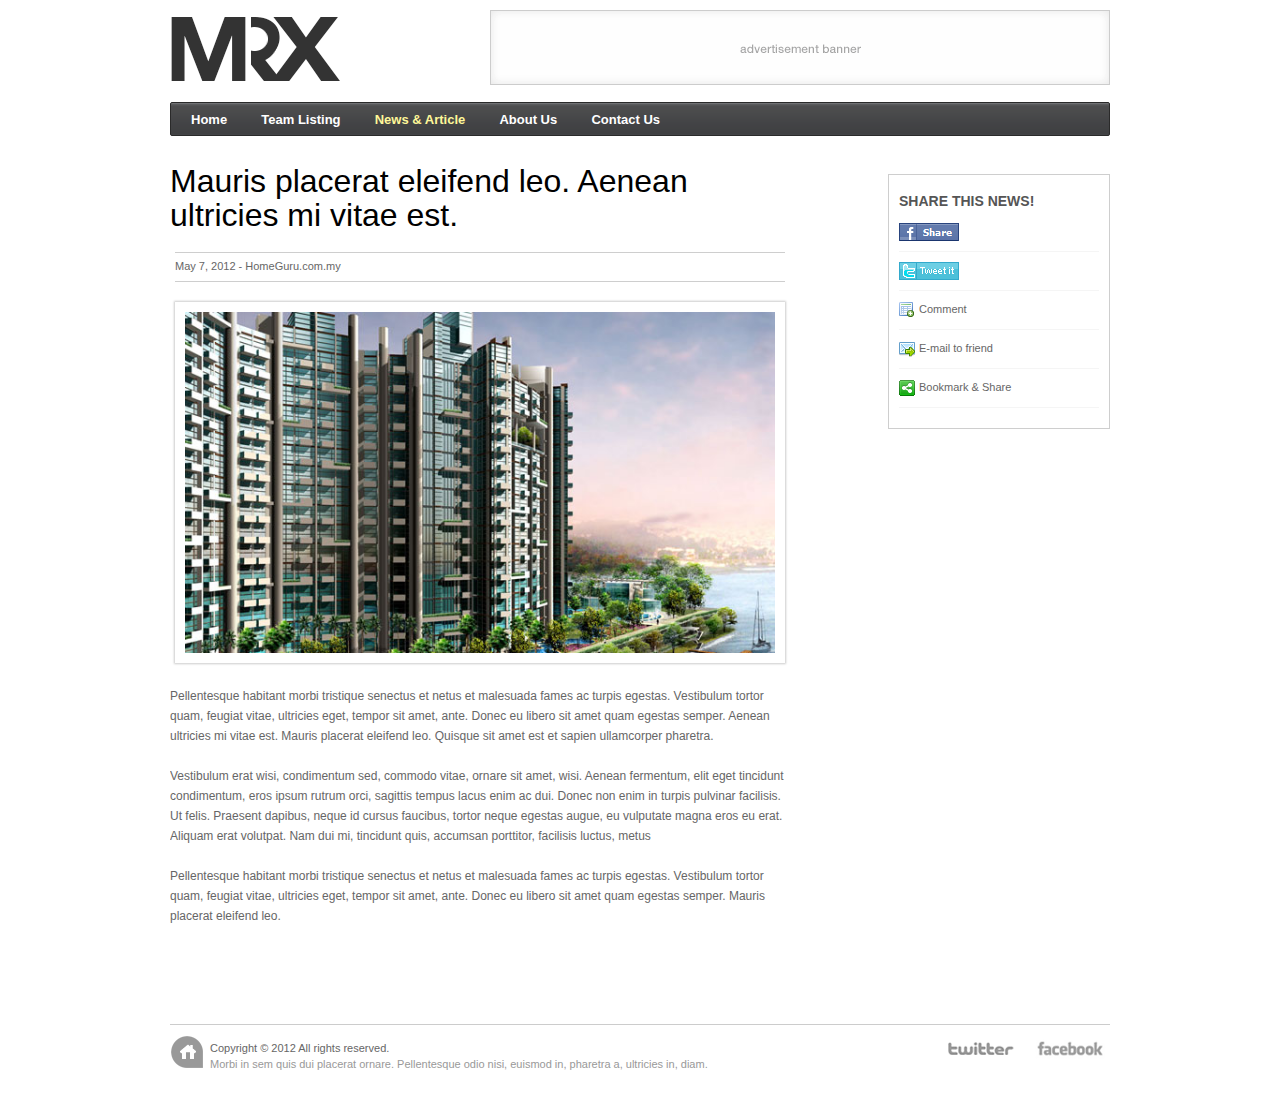
<file: news_detail.html>
<!DOCTYPE HTML>
<html>
<head>
<meta http-equiv="Content-Type" content="text/html; charset=utf-8">
<title>DAG Template</title>
<link href="style.css" rel="stylesheet" type="text/css">
</head>

<body>

<div class="wrapper">

<div class="header">

	<div class="logo_placement"><img src="images/temp_logo.gif"></div>
    <div class="ad_placement"><img src="images/temp_ad.gif"></div>
    
</div>


<div class="nav">
	<ul>
    	<li><a href="index.html">Home</a></li>
        <li><a href="listing.html">Team Listing</a></li>
        <li><a href="news.html" class="imhere">News &amp; Article</a></li>
        <li><a href="about.html">About Us</a></li>
        <li><a href="contact.html">Contact Us</a></li>    </ul>
</div>

<div class="section news">
	
    <div class="aside">
    	<h2>SHARE THIS NEWS!</h2> 
   		<ul>
        	<li class="fb_share"><a href="#"></a></li>
            <li class="tw_share"><a href="#"></a></li>
            <li class="comment"><a href="#">Comment</a></li>
            <li class="email2friend"><a href="#">E-mail to friend</a></li>
            <li class="bmark"><a href="#">Bookmark & Share   </a></li>
      </ul>
    </div>
    
    <div class="article">
		<h1>Mauris placerat eleifend leo. Aenean ultricies mi vitae est.</h1>
        <h5>May 7, 2012 - HomeGuru.com.my</h5>
        
        <img src="images/img_detail_article.jpg" >
        
        <p>Pellentesque habitant morbi tristique senectus et netus et malesuada fames ac turpis egestas. Vestibulum tortor quam, feugiat vitae, ultricies eget, tempor sit amet, ante. Donec eu libero sit amet quam egestas semper. Aenean ultricies mi vitae est. Mauris placerat eleifend leo. Quisque sit amet est et sapien ullamcorper pharetra.</p>
        
        <p>Vestibulum erat wisi, condimentum sed, commodo vitae, ornare sit amet, wisi. Aenean fermentum, elit eget tincidunt condimentum, eros ipsum rutrum orci, sagittis tempus lacus enim ac dui. Donec non enim in turpis pulvinar facilisis. Ut felis. Praesent dapibus, neque id cursus faucibus, tortor neque egestas augue, eu vulputate magna eros eu erat. Aliquam erat volutpat. Nam dui mi, tincidunt quis, accumsan porttitor, facilisis luctus, metus</p>
        
        <p>Pellentesque habitant morbi tristique senectus et netus et malesuada fames ac turpis egestas. Vestibulum tortor quam, feugiat vitae, ultricies eget, tempor sit amet, ante. Donec eu libero sit amet quam egestas semper.  Mauris placerat eleifend leo.</p></div>
        
</div>
 
   <br /> <br />

</div>


<div class="footer">
	<div class="copyright_area">
    	<h4>Copyright &copy; 2012 All rights reserved.</h4>
        <p>Morbi in sem quis dui placerat ornare. Pellentesque odio nisi, euismod in, pharetra a, ultricies in, diam.</p>
    </div>
    
    <div class="share_area">
    	<a class="share_fb" href="#"></a> <a class="share_tw" href="#"></a> </div>
</div>


</body>
</html>
</file>
<file: style.css>
@charset "utf-8";
/* CSS Document */

/*
Theme Name: Green White REVISION
Description: Revision for Second Theme of Green White
Version: 1.0
License: GNU General Public License
*/

/* =Reset default browser CSS. Based on work by Eric Meyer: http://meyerweb.com/eric/tools/css/reset/index.html
-------------------------------------------------------------- */

html, body, div, span, applet, object, iframe,
h1, h2, h3, h4, h5, h6, p, blockquote, pre,
a, abbr, acronym, address, big, cite, code,
del, dfn, em, font, ins, kbd, q, s, samp,
small, strike, strong, sub, sup, tt, var,
dl, dt, dd, ol, ul, li,
fieldset, form, label, legend,
table, caption, tbody, tfoot, thead, tr, th, td {
	border: 0;
	font-family: inherit;
	font-size: 100%;
	font-style: inherit;
	font-weight: inherit;
	margin: 0;
	outline: 0;
	padding: 0;
	vertical-align: baseline;
}
:focus {/* remember to define focus styles! */
	outline: 0;
}
body {
	line-height: 1;
}
ol, ul {
	list-style: none;
}
table {/* tables still need 'cellspacing="0"' in the markup */
	border-collapse: separate;
	border-spacing: 0;
}
caption, th, td {
	font-weight: normal;
	text-align: left;
}
blockquote:before, blockquote:after,
q:before, q:after {
	content: "";
}
blockquote, q {
	quotes: "" "";
}
a img {
	border: 0;
}
.article, aside, details, figcaption, figure,
footer, header, hgroup, menu, nav, section {
	display: block;
}

/* =Global
----------------------------------------------- */

body, input, textarea {
	color: #333;
	font: 15px "Helvetica Neue", Helvetica, Arial, sans-serif;
	font-weight: 300;
	line-height: 1.625;
}
body {
	background:#fff;
}

/* Headings */
h1,h2,h3,h4,h5,h6 {
	clear: both;
}

hr {
	background-color: #ccc;
	border: 0;
	height: 1px;
	margin-bottom: 1.625em;
}



/* Links */
a {
	color: #666;
	text-decoration: none;
}
a:focus,
a:active,
a:hover {
	text-decoration: underline;
}



/* =Structure
----------------------------------------------- */
.wrapper {
	width: 940px;
	margin:0 auto 30px auto;

}

/* = header 
-------------------------------------------------*/
.header	{
	padding:10px 0 10px 0;
	overflow:auto;
}

/* -- IE 6 + & hacks --*/
.header {
	*margin-bottom:10px;
}
* html .header {
	margin-bottom:15px;
}

.header .logo_placement {
	max-width:205px;
	min-height:75px;
	float:left;
	
}


.header .ad_placement {
	max-width:620px;
	min-height: 75px; 
	float:right;
}

/* = Navigation  
----------------------------------------------- */

.nav	{
	margin-bottom:18px;
	clear: both;
}

.nav ul	{
	background:#454547 url(images/bg_nav.gif) repeat-x top;
	width:918px;
	margin:0 auto;
	border:#2a2a2a 1px solid;
	height:32px;
	line-height:32px;
	padding: 0 0 0 20px;
	-moz-border-radius: 2px;
	-webkit-border-radius: 2px;
	border-radius: 2px; /* future proofing */

}

.nav li	{
	display: inline;
}

.nav li a {
	color:#fff;
	font-family:Arial, Helvetica, sans-serif;
	font-weight:bold;
	margin:0 30px 0 0;
	font-size:13px;
	
}

.nav li a:hover , .nav li a.imhere {
	text-decoration:none;
	color:#fff799;

}


/* = Section 
----------------------------------------------- */
.section {
	overflow:auto;
	padding:10px 0 0 0;
}

h2 {
	font-size: 14px;
	color:#c2c2c2;
	font-weight: bold;
}

.home_img {
	margin: 0 0 10px 0;
	min-height:284px;
}

*html .home_img {
	height:284px;
}

.our_team {
	width:320px;
	float:left
}

.our_team h2, .top_ten h2 {
	margin:0 0 14px 0;
	text-transform:uppercase;
}
.our_team p {
	font-size:12px;
	color: #333;
	line-height:18px;
	margin:0 0 20px 0;
}

.top_ten {
	width:600px;
	float:right;
	display:inline;
	height:auto;
	border: 1px dashed #fff;
}

h2.read_more a {
	padding:0 40px 0 0;
	color:#c2c2c2;
	height:29px;
	float:left;
	line-height:29px;
	display:block; background:url(images/read_more.gif) no-repeat;
	background-position:right top;
}

h2.read_more a:hover {
	text-decoration:none;
	color:#a8a8a8;
	background-position:right bottom;
}


.top_ten h2 {
	margin-left:14px;
}

.tt_cell	{
	width:136px;
	height:192px;
	float:left;
	margin:0 0 10px 14px;
	display:inline;
}
.tt_cell div {
	width:133px;
	height:90px;
	overflow:hidden;
	margin:0 auto 4px auto;
}
.tt_cell div img {
	width: 133px;
	height:auto;
}


.tt_cell h3{
	font-size:11px;
	color:#000;
	line-height:16px;
	font-weight:normal;
	margin:0 0 2px 0;
}

.tt_cell h4 {
	font-size:11px;
	line-height:16px;
	color:#999;
}
.tt_cell a {
	display:block;
	padding:2px 2px 0 1px;
}

.tt_cell a:hover {
	text-decoration:none;
	background:#d5d5d5;
}

/* = About, Contact, News  
----------------------------------------------- */
.about, .contact,  .news, .listing  {
	padding:0;
}
.about img {
	float:left; margin:  8px 20px 20px 0;
}

.about h2, .contact h2, .news h2 {
	clear:none;
	color: #555;
}
.about h1,.contact h1, .news h1, .listing h1
 {
	padding: 0px;
	color: #999;
	font-size:16px;
	font-weight: bold;
	clear:none;
	margin:0 0 20px 0;
}
.about ol	{
	list-style:decimal;
	margin-left:20px;
}


.about p, .contact p, .news p, .listing p	{
	font-size:12px; line-height: 20px;
	margin:0 0 20px 0;
	color:#666666;
}

.contact .aside {
	width:300px;
	float:left;
}

.contact .adrr {
	width:540px;
	float:right;
	line-height:16px;
}

.adrr h3{
	color: #808080;
	font-size:14px;
	border-bottom: 2px solid #ebebeb;
	margin:0 0 12px 0;
	padding: 0 0 4px 0;
	font-weight:bold;
}

.position_map {
	margin:30px 0 45px 0;
}


.contact .aside {
	font-size:11px;
}

.contact .aside input, .contact .aside textarea{
	border:none; 
	background:#eee;
	width:290px;
	font-size:14px;
	-moz-border-radius: 2px;
	-webkit-border-radius: 2px;
	border-radius: 2px; /* future proofing */
	margin: 0 0 10px 0;
	border-top: 1px solid  #aaa;
	border-left: 1px solid #aaa;
	border-right: 1px solid #ddd;
	border-bottom: 1px solid #ddd;

}


.contact .aside input {
	height: 30px;
	line-height:30px;
}

.contact .aside textarea {
	height: 160px;
}

.aside input.submit_button {
	border:none;
	width: 80px;
	background:#8d8d8d;
	text-align:center;
	cursor: pointer;
	color:#fff;
	font-family:Georgia, "Times New Roman", Times, serif;
}

.aside input.submit_button:hover {
	background:#666;
}

.news li {
	padding: 0 0 20px 0;
	margin:0 0 20px 0;
	border-bottom:2px solid #f5f5f5;
	overflow:auto;
}


.news_img_cont {
	width: 270px; 
	height:162px;
	overflow:hidden;
}

.news_img_cont img {
	min-width:270px;
	height:auto;
	float:left;

}

.news_lead {
	width:610px;
	float:right;
	display:inline;
}

.news_lead h3 {
	font-size: 18px;
	margin:0 0 15px 0;
	line-height:16px;
}

.news_lead h3 a {
	color:#000;
}

.news_lead h2 a {
	font-size:12px;
	color:#333;
}

.news_lead p {
	line-height: 20px;
}




.news .article {
	width:620px;
	float:left;
}

.news .article h1	{
	font-size:32px;
	line-height:34px;
	font-weight:normal;
	color:#000;
	margin:10px 0 20px 0;
}
.news .article h5 {
	border-top: 1px solid #cecece;
	border-bottom: 1px solid #cecece;
	font-size:11px;
	color: #666;
	margin:0 5px 20px 5px;
	padding:5px 0px;
}
.news .article img {
	max-width: 590px;
	height:auto;
	padding:10px;
	-moz-box-shadow:    0px 0px 2px 1px #ccc;
    -webkit-box-shadow: 0px 0px 2px 1px #ccc;
     box-shadow:  	    0px 0px 2px 1px #ccc;
	 margin:0  0  15px 5px;
}
.news .aside	 {
	width: 200px;
	float:right;
	border: 1px solid #cecece;
	padding:15px 10px 20px 10px;
	margin: 20px 0 0 0;
}


.news .aside h2 {
	margin: 20 0 10px 0;
}
.news .aside li	{
	margin:0px;
	padding: 10px 0;
	border-bottom:1px solid #f5f5f5;
	font-size:11px;

}

.news .aside a {
	color:#666;
}

.news .aside li a {
	display:block;
}

li.fb_share a {
	background:url(images/share_fb.gif) no-repeat left;
	width:60px;
	height:18px;
}

li.tw_share a {
	background:url(images/twitter.gif) no-repeat left;
	width:60px;
	height:18px;
}

li.comment a {
	background:url(images/table_add.gif) no-repeat left;
	padding-left:20px;
}

li.email2friend a {
	background:url(images/email_go.gif) no-repeat left;
	padding-left:20px;
}

li.bmark a {
	background:url(images/share.gif) no-repeat left;
	padding-left:20px;
}



.list_result ul{
	margin: 0 0 20px 0;
}

.list_result li	{
	margin: 0 0 20px 0;
	border-bottom: 1px solid #cecece;
	padding:0 0 20px 0;
	display:block;
	clear:both;
	overflow:auto;
}


/* -- IE 6 + & hacks --*/

*html .list_result li {
	height:140px;
	overflow:visible;
}




.list_img_cont	{
	width:160px;
	height:112px;
	overflow:hidden;
	float:left;
}

.list_img_cont img {
	width:160px;
	height:auto;
}

.list_info	{
	width:400px;
	float:left;
	margin:0 40px 0 50px;
	font-size:12px;
}

.list_info h2 {
	font-size:18px;
	line-height:22px;
	margin:0 0 12px 0;
}

.list_info h2 a {
	color: #000;
}

.list_info p {
	margin:0 0 10px 0;
	line-height:16px;
}

.list_info p a {
	color:#297ac0;
}
.list_price {
	width:255px;
	text-align:right;
	float:left;
}

.list_price h2 {
	color:#b7b7b7;
	font-size:20px;
	margin:0 0 10px 0;
}
.list_price p {
	line-height:15px;
	color:#000;
	font-size:11px
}
.list_price  p span{
	font-size: 12px;
	font-weight:bold;
}

.add_shortlist a {
	display:block;
	border:1px solid #cecece;
	width: 120px;
	height:24px;
	padding:6px 5px 0 5px;
	background:#d4d4d4;
	color:#919191;
}

.add_shortlist a:hover {
	background:#f4f4f4;
	text-decoration:none;
}
.add_shortlist input {
	float: left;
	margin-right:7px;
}

.listing_form {
	background:#f5f5f5;
	margin:0 0 40px 0;
	overflow:auto;
	font-size:12px;
	font-weight:bold;
	padding:12px 10px 10px 30px;
	display:block;
	height:120px;
	overflow:hidden;
}

.fl_left {
	float: left;
}
.clr  {
	clear:both;
}


.field1 select {
	width:226px;
	float:left;
	line-height:16px;
	color: #666;
	margin:5px 20px 0 0;
	font-size:11px;
	padding:4px;
	border: 1px solid #cecece;
}


.field1 input {
	width: 370px;
	float:left;
	height: 16px;
	line-height:16px;
	color: #666;
	font-size:12px;
	margin-top:24px;
	padding:5px;
	border: 1px solid #cecece;
}


.field2 {
	float:left;
	padding-top:12px;
}
.field2  select {
	width:178px;
	line-height:16px;
	color: #666;
	margin:5px 10px 0 0;
	padding:4px;
	border: 1px solid #cecece;
	font-size:12px;
}

.field1 h3, .field2 h3 {
	font-size:12px;
}

input.submit_keyword {
	float:none;
	border:none;
	background:url(images/button_search.gif) no-repeat;;
	color:#fff;
	font-size:11px;
	text-align:center;
	height:35px;
	width:120px;
	font-size:14px;
	font-weight:bold;
	line-height:22px;
	cursor: pointer;
	margin: 18px 7px 0 6px;
}


input.submit_keyword:hover {
  /* IE 8 */
  -ms-filter: "progid:DXImageTransform.Microsoft.Alpha(Opacity=50)";
  /* IE 5-7 */
  filter: alpha(opacity=80);
  /* Netscape */
  -moz-opacity: 0.8;
  /* Safari 1.x */
  -khtml-opacity: 0.8;
  /* Good browsers */
  opacity: 0.8;
}



/*

.li_form_1 {
	width: 265px;
	float:left; 
	display:inline;
}

.li_form_1  p {
	text-align:right;
	padding-right:12px;
	width:65px;
	float:left;
	font-weight:bold;
	color: #000;
	margin:0 0 6px 0;
}

.li_form_1 select {
	width:160px;
	font-size: 11px;
	height: 22px;
	line-height:22px;
	margin:0 0 8px 0;
}

.li_form_2 {
	width: 280px;
	float:left;
	margin:0 0 0 60px;
	display:inline;
}

.li_form_2 li, .li_form_1 li {
	clear:both;
}
.li_form_2  p {
	text-align:right;
	padding-right:12px;
	margin:0 0 10px 0;
	width:76px;
	color: #000;
	float:left;
	display:inline;

}
.li_form_2 select {
	float:left;
	display:inline;
	width:74px;
	margin:0 10px 0 0;
	font-size:11px;
	height: 22px;
	line-height:22px;
	margin-bottom:5px;
}

.li_form_3 {
	width: 270px;
	float:right;
	margin:10px 0 0 0;
	display:inline;
}

.li_form_3 p {
	text-align:right;
	padding-right:12px;
	margin:0 0 15px 0;
	width:70px;
	color: #000;
	float:left;
	display:inline;
}

.li_form_3 input {
	width:180px;
	height: 20px;
	line-height:20px;
	float:left;
	margin:0 0 5px 0;
	font-size:11px;
	border: 1px solid #c9cdd0;
}
*/





/* = detail listing
----------------------------------------------- */


.detail {
	padding:0px;
	overflow:auto;
	
}

.detail .article	{
	width:640px;
	float:left
}

.detail .aside {
	width: 280px;
	float: right;
}

.print_email {
	overflow:auto;
	padding-left:20px;
	margin:0 0 20px 0;
}
.print_email a	{
	display:block;
	float:left;
	height: 42px;
	line-height:42px;
	font-size:11px;
	background:#f5f5f5;
	margin:0 2px;
	text-align:left;
	font-weight:bold;
	
}
.print_email a.print_pdf{
	background:#f5f5f5 url(images/print_icon.gif) no-repeat 8px 4px;
	padding:0 0 0 50px;
	width:60px;
}

.print_email a.send_mail{
	background:#f5f5f5 url(images/print_icon.gif) no-repeat 16px -33px;
	padding:0 10px 0 60px;
	width:40px;
}


.ann_area	{
	border: 1px solid #cecece;
	height:180px;
	overflow:hidden;
	text-align:center;
}

.ann_area p {
	margin: 60px 0 10px 0;
	font-size: 16px;
	font-weight: bold;
	line-height:18px;
	color:#666;
}

.ann_area h3 {
	font-size: 20px;
	font-weight: bold;
	line-height:20px;
	color:#000;
}

.location_map h2, .detail_add h2 {
	font-size: 16px;
	font-weight:bold;
	color: #000;
	margin:0 0 10px 0;
}

.location_map, .detail_add, .ann_area{
	margin:0 0 25px 0;
}

.detail_add ul li	{
	border-bottom: 1px solid #dadada;
	padding:6px 0;
	color: #000;
	font-size:11px;
}

.detail_add a {
	color: #000;
}


.detail_info	{
	border: 1px solid #dadada;
	padding: 15px;
	width:598px;
	margin: 0 0 20px 0;
	
}

.detail_info h1	{
	font-size: 20px;
	font-weight:bold;
	line-height: 22px;
	color:#000;
}

.detail_info h4 {
	font-size: 18px;
	line-height:30px;
	font-weight:bold;
	color:#d14719;

}

.detail_info p {
	font-size:14px;
	color:#9a9a9a;
	line-height:18px;
}

.img_gal_box	{
	width:630px;
	height:394px;
	overflow:hidden;
	margin:0 0 30px 0;
}

.img_gal_box img {
	max-width:630px;
	height:auto;
}

.img_th_list li {
	display:inline;
}

.img_th_list a {
	display:block;
	float:left;
	margin: 0 6px 0px 0;
}

/* = Footer  
----------------------------------------------- */
.footer {
	width:940px;
	margin: 0 auto;
	border-top: 1px solid #ccc;
	overflow:auto;
	padding: 10px 0 20px 0;
}

.copyright_area {
	background:url(images/logo_footer.gif) no-repeat left top;
	height: 40px;
	float:left;
	padding:0 0 0 40px;
}

.copyright_area h4, .copyright_area p{
	font-size:11px;
}
.copyright_area h4 {
	margin: 5px 0 0 0;
	color:#666;
}
.copyright_area p{
	margin: -2px 0 0 0;
	color:#999;
}

.share_area	{
	float:right;
	width: 200px;
}

.share_area	a{
	display: block;
	height:30px;
	float:right;
	width:80px;
	margin:0 0 0 10px;
}

.share_area	a.share_tw {
	background:url(images/share_button.gif) no-repeat left top;
}
.share_area	a.share_fb {
	background:url(images/share_button.gif) no-repeat right top;
}

.share_area	a.share_tw:hover {
	background:url(images/share_button.gif) no-repeat left bottom;
}
.share_area	a.share_fb:hover {
	background:url(images/share_button.gif) no-repeat right bottom;
}


/*---- Paginating ------*/

.paginating li	{
	display:inline;
}

.paginating li a {
	display:block;
	background:#cecece;
	padding:0 10px;
	height:30px;
	line-height:30px;
	float:left;
	color:#333;
	margin-right:1px;
	font-size:12px;
	text-align:center;
}
.paginating li a:hover {
	background:#666;
	text-decoration:none;
	color:#fff;
}

	
	
/* additional info */
.addbox {
	padding:0px 10px;
	width: 240px; 
	height:56px;
    border-left: 1px solid #c3c3c3; 
	background:#ececece; 
	display:block; 
	position: absolute; 
	z-index:3; 
	margin: 36px 0 0 360px; 
	font-size:11px;
}

.addbox h2, .addbox h3 { 
	font-size:11px;
	color: #666; 
}

.addbox h2 span {
	color: #999;
}
.addbox h3 {

}
.addbox h3 span {
	color: #cc6600;
	font-size:12px;
	font-weight:bold;
	margin-right:4px;
}

.addbox h5 {
	color: #999;
}



/* agent list */
.agent_sel {
	width: 290px;
	float:left;
	height: 124px;
	overflow:hidden; 
	margin:0 30px 10px 0;
	border-top:1px solid #c6c6c6;
	border-bottom:3px solid #f8f8f8;
	padding-top: 8px;
	padding-bottom:5px;
}

.agent_photo {
	width: 90px;
	height:120px;
	overflow:hidden;
	float:left;
	margin: 0;
}


.agent_box {
	border: 1px solid #d4d4d4; 
	overflow:hidden; 
	padding:10px; 
	margin:0 0 40px; 
	background:#f5f5f5;
}

.agent_photo img {
	width:90px;
	height:auto;
}

.agent_detail {
	float:right;
	width:180px;
}

.agent_big_detail {
	float:left; 
	width:630px; 
	margin-left:15px;
	
}

.agent_detail h1 {
	font-size: 14px;
	line-height:16px;
	font-weight: bold;
	margin:0 0 4px 0;
}

.agent_detail h2, .agent_big_detail h2 {
	color:#000;
}

.agent_detail h3, .agent_big_detail h3 {
	font-size: 11px;
	font-weight:normal;
	color:#666;
	margin: 0 0 2px;
}

.agent_big_detail h1 {
	font-size: 18px;
	line-height:18px;
	font-weight: bold;
	margin:0 0 8px 0;
}

.agent_big_detail h3 {
	font-size: 12px;
	font-weight:normal;
	color:#666;
	margin: 0 0 2px;
}


.agent_logo {
	width: 140px; 
	height:100px; 
	float:right;
	overflow:hidden;
}

.agent_logo img {
	Width: 140px;
	height:auto; 
}


.agent_logo h4 {
	font-size:12px;
	text-align:center;
	margin-bottom:10px;
}
</file>
